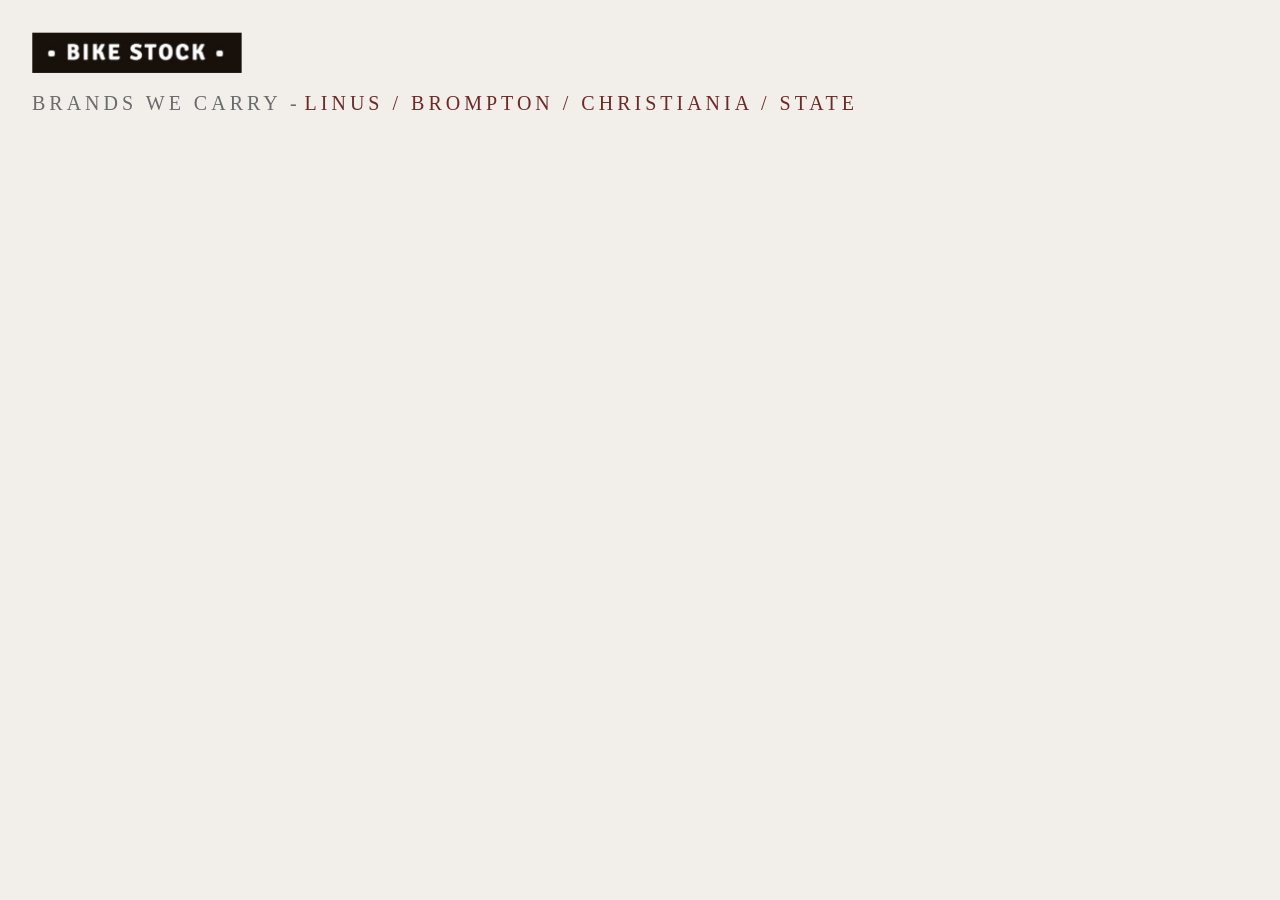
<file: index.html>
<!DOCTYPE html>
<html lang="en">

<head>
  <meta charset="utf-8">
  <meta name="viewport" content="width=device-width, initial-scale=1.0">
  <title>bikes</title>
  <link rel="stylesheet" href="css/style.css">
</head>

<body>
  <header>
    <a href="index.html"><img src="img/bike-stock.png" alt="bike stock" class="bikeStock"></a>
    <h2 class="headerH2">Brands we carry -</h2>
    <nav class="brandsTop headerH2">Linus / Brompton / Christiania / State</nav>
  </header>

  <main> </main>

  <template>
    <article class="bike">
      <h3 class="brand">brand</h3>
      <h2 class="model">model</h2>
      <div class="box">
        <p>Price -<span class="fetched">$<span class="price">price</span>
            <span class="twoPrices"> -
              $<span class="toPrice">toPrice</span>
            </span>
          </span>
        </p>
        <p>Colours -<span class="colour fetched"></span></p>
        <p>In Stock -<span class="inStock fetched">N/A</span></p>
        <a href="singlebike.html?bike_id=" class="fullSpecs">Full Specs</a>
      </div>
      <figure class="figure-img"><img src="" alt="" class="img-bike"></figure>
    </article>
  </template>

  <script src="js/script.js"></script>
</body>

</html>
</file>
<file: css/style.css>
:root {
  --background-beige: #f2efea;
  --black-colour: #000;
  --white-colour: #fff;
  --grey-colour: #6b6b6b;
  --dark-red: #6e2a27;
}

* {
  box-sizing: border-box;
}

img {
  max-width: 100%;
}

header a::after {
  content: "";
  display: block;
}

article a {
  text-decoration: none;
  transition: all 0.3s;
}

article a:hover {
  color: hotpink;
  transform: scale(1.2);
}

body {
  background: var(--background-beige);
  font-family: "avenir";
  /*    font-weight: bolder;*/
  /*  margin: 40px 30px;*/
  margin: 0 auto;
  color: var(--grey-colour);
  padding: 2rem;
  max-width: calc(1350px - 4rem);
}

main {
  display: grid;
  /*    grid-template-columns: repeat(auto-fill, minmax(250px, 1fr));*/
  grid-template-columns: repeat(auto-fit, minmax(330px, 1fr));
  grid-gap: 5rem 3rem;
  /*  max-width: calc(1350px - 4rem);*/
  /*  background: red;*/
  margin-top: 50px;
}

.bike {
  display: flex;
  flex-flow: column;
  max-width: 500px;
  /* If there is only one, it'll take up full width */
}

.figure-img {
  order: -1;
  align-self: center;
  /*  width: 300px;*/
  padding: 0px;
  margin: 0px;
}

/* Styling */

body {
}

main {
}

article {
  background: #fff;
  padding: 10px;
  margin: 0 auto;
  width: 100%;
}

h2,
nav {
  font-family: "domine";
  font-weight: 100;
  text-transform: uppercase;
}

p {
  font-style: italic;
  color: var(--grey-colour);
}

.fetched {
  font-family: serif;
  font-weight: 600;
  color: var(--black-colour);
  font-size: 18px;
  margin-left: 0.7rem;
}

.headerH2 {
  display: inline;
  letter-spacing: 4px;
  font-size: 20px;
}

.brandsTop {
  color: var(--dark-red);
}

/*
.img-bike {
  width: 300px;
}
*/

.bikeStock {
  width: 210px;
  margin: 0 0 15px;
}

.brand {
  margin: 0 10px;
  font-size: 12px;
  font-weight: bolder;
}

.model {
  margin: 3px 10px;
  font-size: 17px;
  color: var(--grey-colour);
  letter-spacing: 4px;
  padding-bottom: 5px;
  border-bottom: solid 0.5px rgba(100, 100, 100, 0.8);
  /* lacj */
  /*border-bottom: 1px solid red;*/
}

.fullSpecs {
  /*  margin: 10px 30% 0px;*/
  display: block;
  width: fit-content;
  margin: 0 auto;
  border-radius: 1px;
  text-transform: uppercase;
  border: solid 1px;
  color: var(--dark-red);
  font-size: 18px;
  padding: 6px 9px;
}

.box {
  border: solid 0.3px #f2efea;
  margin: 10px;
  padding: 10px;
}

.box p {
  border-bottom: solid 0.3px #f2efea;
  /*  padding: 1rem 0 0 0;*/
}

/*
.thinLines {
  border: solid .3px #f2efea;
  margin: 0px;
}

.thickLines {
  border: solid .5px grey;
  margin: 0 10px;
}
*/

.hide {
  display: none;
}

.colourDiv {
  width: 18px;
  height: 18px;
  display: inline-flex;
  margin: 0px 6px;
}
</file>
